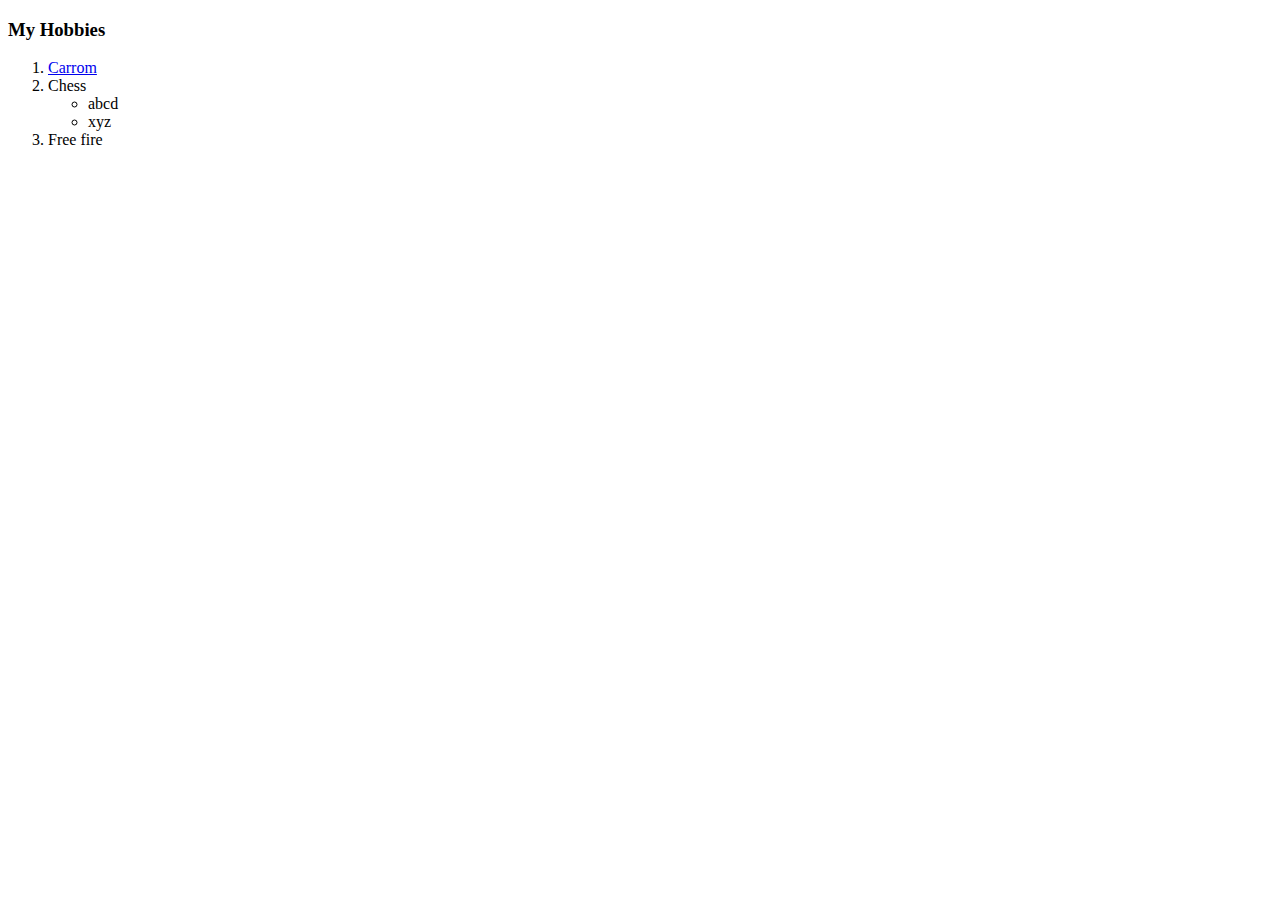
<file: My Hobbies.html>
<!DOCTYPE html>
<html lang="en" dir="ltr">
  <head>
    <meta charset="utf-8">
    <title>My Hobbies</title>
  </head>
  <body>
    <h3>My Hobbies</h3>
    <ol>
      <li><a href="https://www.youtube.com/watch?v=pBClqdyyvkA">Carrom</a></li>
      <li>Chess
        <ul>
          <li>abcd</li>
          <li>xyz</li>
        </ul>
      </li>
      <li>Free fire</li>
    </ol>
  </body>
</html>
</file>
